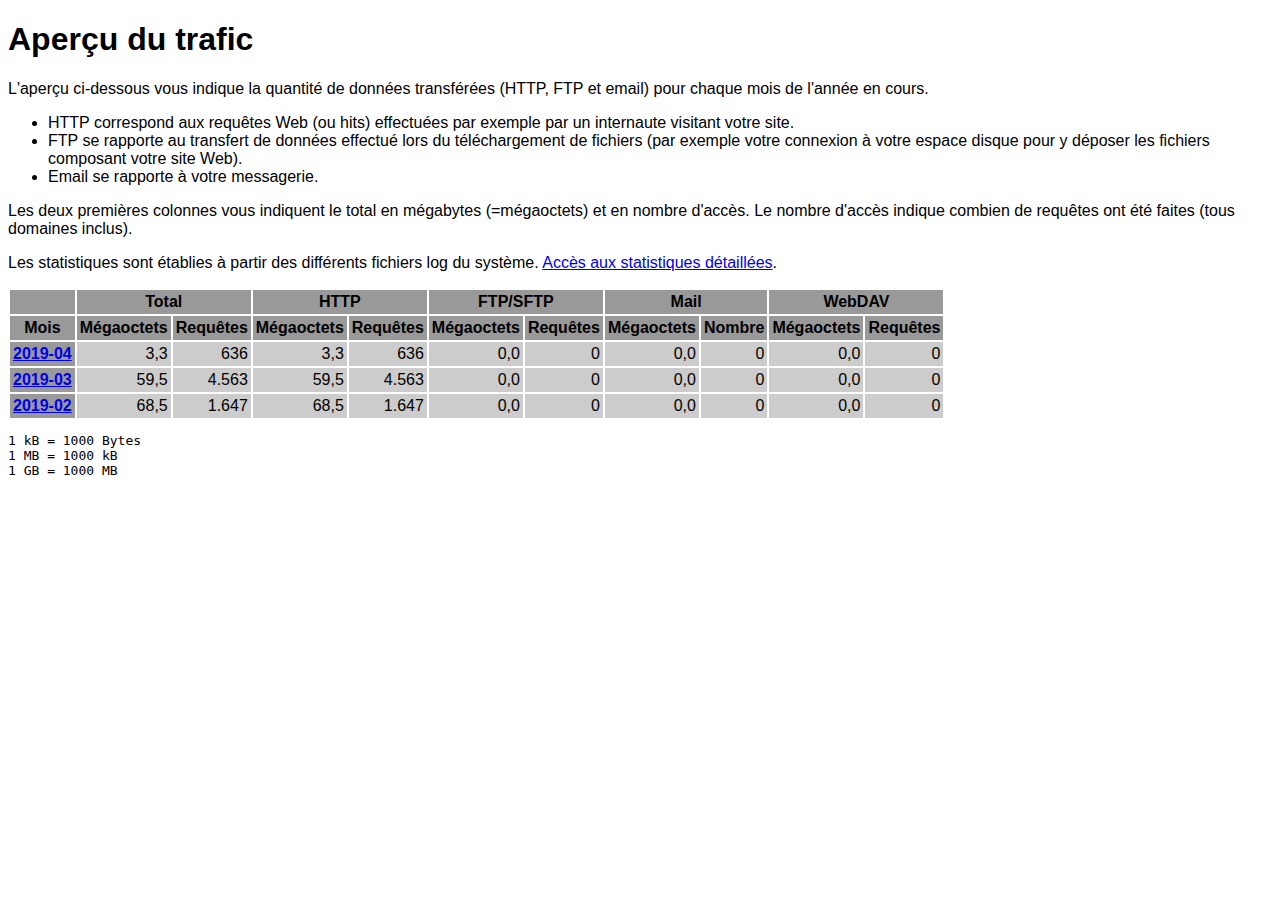
<file: WebServer2/logs/traffic.html/index.html>
<!DOCTYPE HTML PUBLIC "-//W3C//DTD HTML 4.01 Transitional//EN" "http://www.w3.org/TR/html4/loose.dtd">

<html>
<head>
<meta http-equiv="Content-Type" content="text/html; charset=utf-8">
<title>traffic.html</title>
<style type="text/css">
<!--
  em,h1,h2,h3,h4,h5,h6,form,input,br,hr,p,td,th,li,ul {
  font-family:Verdana,Arial,Helvetica,sans-serif; }

  td {color:#000000; background-color:#cccccc;}

  th {color:#000000; background-color:#999999;}
-->
</style>
</head>

<body bgcolor="#FFFFFF">


<!-- HEADER -->

<h1>Aperçu du trafic</h1>

<p>
L'aperçu ci-dessous vous indique la quantité de données transférées (HTTP, FTP et email) pour chaque mois de l'année en cours.
</p>

<ul>
    <li>HTTP correspond aux requêtes Web (ou hits) effectuées par exemple par un internaute visitant votre site.</li>
    <li>FTP se rapporte au transfert de données effectué lors du téléchargement de fichiers (par exemple votre connexion à votre espace disque pour y déposer les fichiers composant votre site Web).</li>
    <li>Email se rapporte à votre messagerie.</li>
</ul>

<p>
Les deux premières colonnes vous indiquent le total en mégabytes (=mégaoctets) et en nombre d'accès. Le nombre d'accès indique combien de requêtes ont été faites (tous domaines inclus).
</p>

<p>
Les statistiques sont établies à partir des différents fichiers log du système. <a href = "/logs/">Accès aux statistiques détaillées</a>.
</p>

<table border="0" cellspacing="2" cellpadding="3">
<thead>
<tr>
<th></th>
<th colspan="2">Total</th>
<th colspan="2">HTTP</th>
<th colspan="2">FTP/SFTP</th>
<th colspan="2">Mail</th>
<th colspan="2">WebDAV</th>
</tr>
</thead>
<tbody>
<tr>
<th>Mois</th>
<th>Mégaoctets</th><th>Requêtes</th>
<th>Mégaoctets</th><th>Requêtes</th>
<th>Mégaoctets</th><th>Requêtes</th>
<th>Mégaoctets</th><th>Nombre</th>
<th>Mégaoctets</th><th>Requêtes</th>
</tr>
<tr><th><a href="04.html">2019-04</a></th>
<td align="right">3,3</td><td align="right" style="border-left:0px;">636</td>
<td align="right">3,3</td><td align="right" style="border-left:0px;">636</td>
<td align="right">0,0</td><td align="right" style="border-left:0px;">0</td>
<td align="right">0,0</td><td align="right" style="border-left:0px;">0</td>
<td align="right">0,0</td><td align="right" style="border-left:0px;">0</td>
</tr>
<!-- 2019-04 3.303 636 3.303 636 0.000 0 0.000 0 0.000 0 -->
<tr><th><a href="03.html">2019-03</a></th>
<td align="right">59,5</td><td align="right" style="border-left:0px;">4.563</td>
<td align="right">59,5</td><td align="right" style="border-left:0px;">4.563</td>
<td align="right">0,0</td><td align="right" style="border-left:0px;">0</td>
<td align="right">0,0</td><td align="right" style="border-left:0px;">0</td>
<td align="right">0,0</td><td align="right" style="border-left:0px;">0</td>
</tr>
<!-- 2019-03 59.549 4563 59.549 4563 0.000 0 0.000 0 0.000 0 -->
<tr><th><a href="02.html">2019-02</a></th>
<td align="right">68,5</td><td align="right" style="border-left:0px;">1.647</td>
<td align="right">68,5</td><td align="right" style="border-left:0px;">1.647</td>
<td align="right">0,0</td><td align="right" style="border-left:0px;">0</td>
<td align="right">0,0</td><td align="right" style="border-left:0px;">0</td>
<td align="right">0,0</td><td align="right" style="border-left:0px;">0</td>
</tr>
<!-- 2019-02 68.513 1647 68.513 1647 0.000 0 0.000 0 0.000 0 -->
</tbody>
</table>

<!-- FOOTER -->
<pre>
1 kB = 1000 Bytes
1 MB = 1000 kB
1 GB = 1000 MB
</pre>


</body>
</html>
</file>
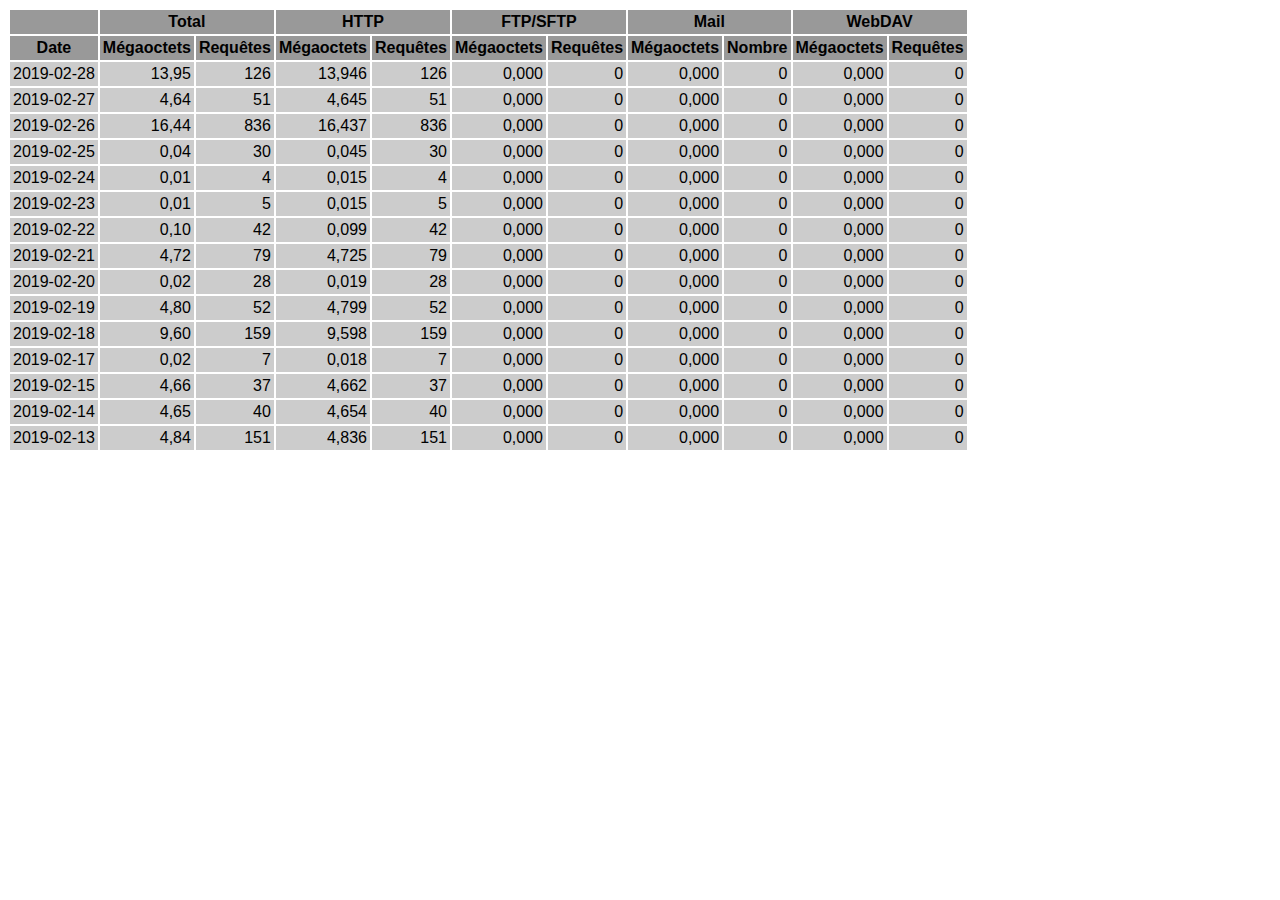
<file: WebServer2/logs/traffic.html/02.html>
<!DOCTYPE HTML PUBLIC "-//W3C//DTD HTML 4.01 Transitional//EN" "http://www.w3.org/TR/html4/loose.dtd">

<html>
<head>
<meta http-equiv="Content-Type" content="text/html; charset=utf-8">
<title>traffic.html</title>
<style type="text/css">
<!--
  em,h1,h2,h3,h4,h5,h6,form,input,br,hr,p,td,th,li,ul {
  font-family:Verdana,Arial,Helvetica,sans-serif; }

  td {color:#000000; background-color:#cccccc;}

  th {color:#000000; background-color:#999999;}
-->
</style>
</head>

<body bgcolor="#FFFFFF">

<table border="0" cellspacing="2" cellpadding="3">
<thead>
<tr>
<th></th>
<th colspan="2">Total</th>
<th colspan="2">HTTP</th>
<th colspan="2">FTP/SFTP</th>
<th colspan="2">Mail</th>
<th colspan="2">WebDAV</th>
</tr>
</thead>
<tbody>
<tr>
<th align="center">Date</th>
<th>Mégaoctets</th><th>Requêtes</th>
<th>Mégaoctets</th><th>Requêtes</th>
<th>Mégaoctets</th><th>Requêtes</th>
<th>Mégaoctets</th><th>Nombre</th>
<th>Mégaoctets</th><th>Requêtes</th>
</tr>
<tr>
<td>2019-02-28</td>
<td align="right">13,95</td><td align="right">126</td>
<td align=right>13,946</td><td align=right>126</td>
<td align=right>0,000</td><td align=right>0</td>
<td align=right>0,000</td><td align=right>0</td>
<td align=right>0,000</td><td align=right>0</td>
</tr>
<!-- 2019-02-28 13.946 126 13.946 126 0.000 0 0.000 0 0.000 0 -->
<tr>
<td>2019-02-27</td>
<td align="right">4,64</td><td align="right">51</td>
<td align=right>4,645</td><td align=right>51</td>
<td align=right>0,000</td><td align=right>0</td>
<td align=right>0,000</td><td align=right>0</td>
<td align=right>0,000</td><td align=right>0</td>
</tr>
<!-- 2019-02-27 4.645 51 4.645 51 0.000 0 0.000 0 0.000 0 -->
<tr>
<td>2019-02-26</td>
<td align="right">16,44</td><td align="right">836</td>
<td align=right>16,437</td><td align=right>836</td>
<td align=right>0,000</td><td align=right>0</td>
<td align=right>0,000</td><td align=right>0</td>
<td align=right>0,000</td><td align=right>0</td>
</tr>
<!-- 2019-02-26 16.437 836 16.437 836 0.000 0 0.000 0 0.000 0 -->
<tr>
<td>2019-02-25</td>
<td align="right">0,04</td><td align="right">30</td>
<td align=right>0,045</td><td align=right>30</td>
<td align=right>0,000</td><td align=right>0</td>
<td align=right>0,000</td><td align=right>0</td>
<td align=right>0,000</td><td align=right>0</td>
</tr>
<!-- 2019-02-25 0.045 30 0.045 30 0.000 0 0.000 0 0.000 0 -->
<tr>
<td>2019-02-24</td>
<td align="right">0,01</td><td align="right">4</td>
<td align=right>0,015</td><td align=right>4</td>
<td align=right>0,000</td><td align=right>0</td>
<td align=right>0,000</td><td align=right>0</td>
<td align=right>0,000</td><td align=right>0</td>
</tr>
<!-- 2019-02-24 0.015 4 0.015 4 0.000 0 0.000 0 0.000 0 -->
<tr>
<td>2019-02-23</td>
<td align="right">0,01</td><td align="right">5</td>
<td align=right>0,015</td><td align=right>5</td>
<td align=right>0,000</td><td align=right>0</td>
<td align=right>0,000</td><td align=right>0</td>
<td align=right>0,000</td><td align=right>0</td>
</tr>
<!-- 2019-02-23 0.015 5 0.015 5 0.000 0 0.000 0 0.000 0 -->
<tr>
<td>2019-02-22</td>
<td align="right">0,10</td><td align="right">42</td>
<td align=right>0,099</td><td align=right>42</td>
<td align=right>0,000</td><td align=right>0</td>
<td align=right>0,000</td><td align=right>0</td>
<td align=right>0,000</td><td align=right>0</td>
</tr>
<!-- 2019-02-22 0.099 42 0.099 42 0.000 0 0.000 0 0.000 0 -->
<tr>
<td>2019-02-21</td>
<td align="right">4,72</td><td align="right">79</td>
<td align=right>4,725</td><td align=right>79</td>
<td align=right>0,000</td><td align=right>0</td>
<td align=right>0,000</td><td align=right>0</td>
<td align=right>0,000</td><td align=right>0</td>
</tr>
<!-- 2019-02-21 4.725 79 4.725 79 0.000 0 0.000 0 0.000 0 -->
<tr>
<td>2019-02-20</td>
<td align="right">0,02</td><td align="right">28</td>
<td align=right>0,019</td><td align=right>28</td>
<td align=right>0,000</td><td align=right>0</td>
<td align=right>0,000</td><td align=right>0</td>
<td align=right>0,000</td><td align=right>0</td>
</tr>
<!-- 2019-02-20 0.019 28 0.019 28 0.000 0 0.000 0 0.000 0 -->
<tr>
<td>2019-02-19</td>
<td align="right">4,80</td><td align="right">52</td>
<td align=right>4,799</td><td align=right>52</td>
<td align=right>0,000</td><td align=right>0</td>
<td align=right>0,000</td><td align=right>0</td>
<td align=right>0,000</td><td align=right>0</td>
</tr>
<!-- 2019-02-19 4.799 52 4.799 52 0.000 0 0.000 0 0.000 0 -->
<tr>
<td>2019-02-18</td>
<td align="right">9,60</td><td align="right">159</td>
<td align=right>9,598</td><td align=right>159</td>
<td align=right>0,000</td><td align=right>0</td>
<td align=right>0,000</td><td align=right>0</td>
<td align=right>0,000</td><td align=right>0</td>
</tr>
<!-- 2019-02-18 9.598 159 9.598 159 0.000 0 0.000 0 0.000 0 -->
<tr>
<td>2019-02-17</td>
<td align="right">0,02</td><td align="right">7</td>
<td align=right>0,018</td><td align=right>7</td>
<td align=right>0,000</td><td align=right>0</td>
<td align=right>0,000</td><td align=right>0</td>
<td align=right>0,000</td><td align=right>0</td>
</tr>
<!-- 2019-02-17 0.018 7 0.018 7 0.000 0 0.000 0 0.000 0 -->
<tr>
<td>2019-02-15</td>
<td align="right">4,66</td><td align="right">37</td>
<td align=right>4,662</td><td align=right>37</td>
<td align=right>0,000</td><td align=right>0</td>
<td align=right>0,000</td><td align=right>0</td>
<td align=right>0,000</td><td align=right>0</td>
</tr>
<!-- 2019-02-15 4.662 37 4.662 37 0.000 0 0.000 0 0.000 0 -->
<tr>
<td>2019-02-14</td>
<td align="right">4,65</td><td align="right">40</td>
<td align=right>4,654</td><td align=right>40</td>
<td align=right>0,000</td><td align=right>0</td>
<td align=right>0,000</td><td align=right>0</td>
<td align=right>0,000</td><td align=right>0</td>
</tr>
<!-- 2019-02-14 4.654 40 4.654 40 0.000 0 0.000 0 0.000 0 -->
<tr>
<td>2019-02-13</td>
<td align="right">4,84</td><td align="right">151</td>
<td align=right>4,836</td><td align=right>151</td>
<td align=right>0,000</td><td align=right>0</td>
<td align=right>0,000</td><td align=right>0</td>
<td align=right>0,000</td><td align=right>0</td>
</tr>
<!-- 2019-02-13 4.836 151 4.836 151 0.000 0 0.000 0 0.000 0 -->
</tbody>
</table>

</body>
</html>
</file>
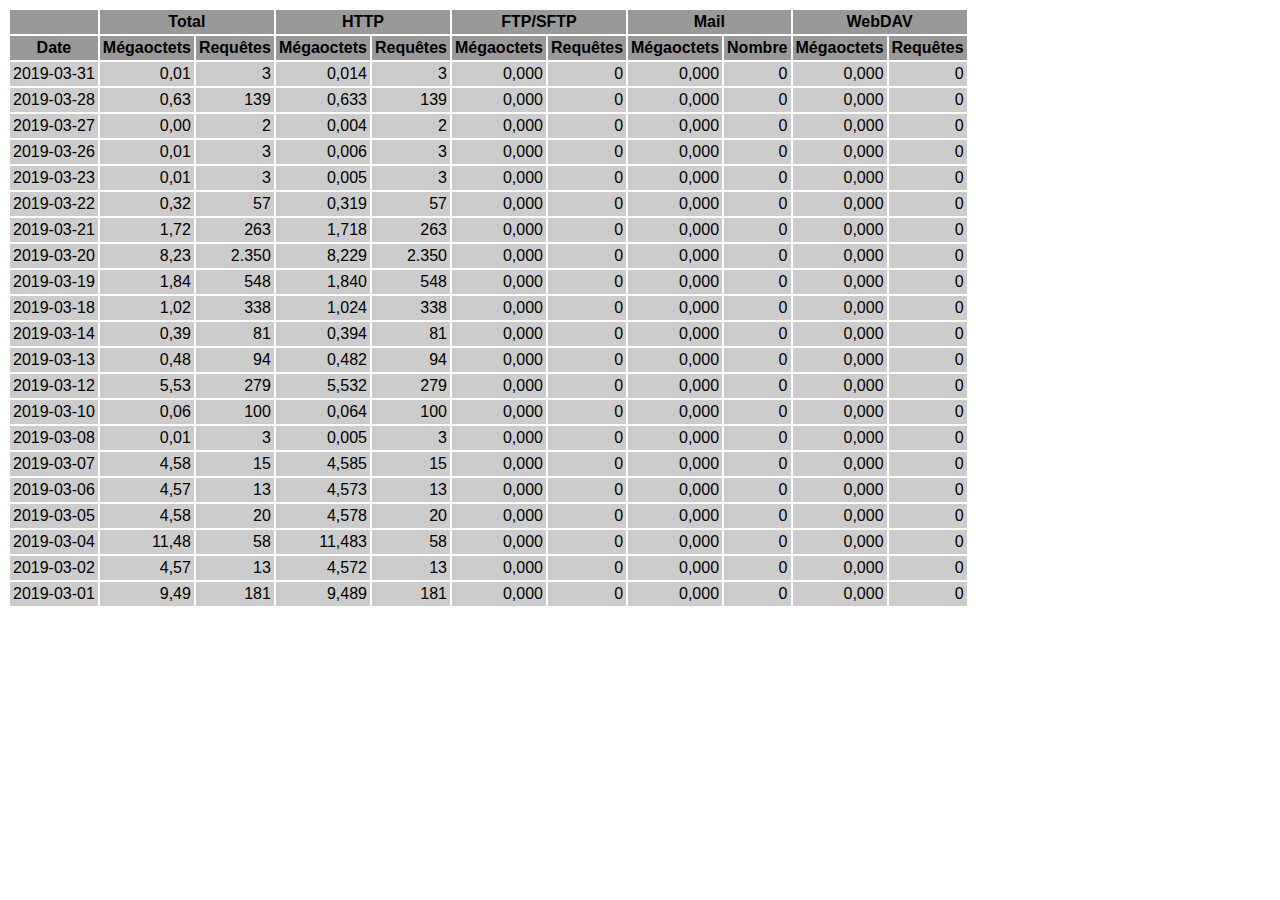
<file: WebServer2/logs/traffic.html/03.html>
<!DOCTYPE HTML PUBLIC "-//W3C//DTD HTML 4.01 Transitional//EN" "http://www.w3.org/TR/html4/loose.dtd">

<html>
<head>
<meta http-equiv="Content-Type" content="text/html; charset=utf-8">
<title>traffic.html</title>
<style type="text/css">
<!--
  em,h1,h2,h3,h4,h5,h6,form,input,br,hr,p,td,th,li,ul {
  font-family:Verdana,Arial,Helvetica,sans-serif; }

  td {color:#000000; background-color:#cccccc;}

  th {color:#000000; background-color:#999999;}
-->
</style>
</head>

<body bgcolor="#FFFFFF">

<table border="0" cellspacing="2" cellpadding="3">
<thead>
<tr>
<th></th>
<th colspan="2">Total</th>
<th colspan="2">HTTP</th>
<th colspan="2">FTP/SFTP</th>
<th colspan="2">Mail</th>
<th colspan="2">WebDAV</th>
</tr>
</thead>
<tbody>
<tr>
<th align="center">Date</th>
<th>Mégaoctets</th><th>Requêtes</th>
<th>Mégaoctets</th><th>Requêtes</th>
<th>Mégaoctets</th><th>Requêtes</th>
<th>Mégaoctets</th><th>Nombre</th>
<th>Mégaoctets</th><th>Requêtes</th>
</tr>
<tr>
<td>2019-03-31</td>
<td align="right">0,01</td><td align="right">3</td>
<td align=right>0,014</td><td align=right>3</td>
<td align=right>0,000</td><td align=right>0</td>
<td align=right>0,000</td><td align=right>0</td>
<td align=right>0,000</td><td align=right>0</td>
</tr>
<!-- 2019-03-31 0.014 3 0.014 3 0.000 0 0.000 0 0.000 0 -->
<tr>
<td>2019-03-28</td>
<td align="right">0,63</td><td align="right">139</td>
<td align=right>0,633</td><td align=right>139</td>
<td align=right>0,000</td><td align=right>0</td>
<td align=right>0,000</td><td align=right>0</td>
<td align=right>0,000</td><td align=right>0</td>
</tr>
<!-- 2019-03-28 0.633 139 0.633 139 0.000 0 0.000 0 0.000 0 -->
<tr>
<td>2019-03-27</td>
<td align="right">0,00</td><td align="right">2</td>
<td align=right>0,004</td><td align=right>2</td>
<td align=right>0,000</td><td align=right>0</td>
<td align=right>0,000</td><td align=right>0</td>
<td align=right>0,000</td><td align=right>0</td>
</tr>
<!-- 2019-03-27 0.004 2 0.004 2 0.000 0 0.000 0 0.000 0 -->
<tr>
<td>2019-03-26</td>
<td align="right">0,01</td><td align="right">3</td>
<td align=right>0,006</td><td align=right>3</td>
<td align=right>0,000</td><td align=right>0</td>
<td align=right>0,000</td><td align=right>0</td>
<td align=right>0,000</td><td align=right>0</td>
</tr>
<!-- 2019-03-26 0.006 3 0.006 3 0.000 0 0.000 0 0.000 0 -->
<tr>
<td>2019-03-23</td>
<td align="right">0,01</td><td align="right">3</td>
<td align=right>0,005</td><td align=right>3</td>
<td align=right>0,000</td><td align=right>0</td>
<td align=right>0,000</td><td align=right>0</td>
<td align=right>0,000</td><td align=right>0</td>
</tr>
<!-- 2019-03-23 0.005 3 0.005 3 0.000 0 0.000 0 0.000 0 -->
<tr>
<td>2019-03-22</td>
<td align="right">0,32</td><td align="right">57</td>
<td align=right>0,319</td><td align=right>57</td>
<td align=right>0,000</td><td align=right>0</td>
<td align=right>0,000</td><td align=right>0</td>
<td align=right>0,000</td><td align=right>0</td>
</tr>
<!-- 2019-03-22 0.319 57 0.319 57 0.000 0 0.000 0 0.000 0 -->
<tr>
<td>2019-03-21</td>
<td align="right">1,72</td><td align="right">263</td>
<td align=right>1,718</td><td align=right>263</td>
<td align=right>0,000</td><td align=right>0</td>
<td align=right>0,000</td><td align=right>0</td>
<td align=right>0,000</td><td align=right>0</td>
</tr>
<!-- 2019-03-21 1.718 263 1.718 263 0.000 0 0.000 0 0.000 0 -->
<tr>
<td>2019-03-20</td>
<td align="right">8,23</td><td align="right">2.350</td>
<td align=right>8,229</td><td align=right>2.350</td>
<td align=right>0,000</td><td align=right>0</td>
<td align=right>0,000</td><td align=right>0</td>
<td align=right>0,000</td><td align=right>0</td>
</tr>
<!-- 2019-03-20 8.229 2350 8.229 2350 0.000 0 0.000 0 0.000 0 -->
<tr>
<td>2019-03-19</td>
<td align="right">1,84</td><td align="right">548</td>
<td align=right>1,840</td><td align=right>548</td>
<td align=right>0,000</td><td align=right>0</td>
<td align=right>0,000</td><td align=right>0</td>
<td align=right>0,000</td><td align=right>0</td>
</tr>
<!-- 2019-03-19 1.840 548 1.840 548 0.000 0 0.000 0 0.000 0 -->
<tr>
<td>2019-03-18</td>
<td align="right">1,02</td><td align="right">338</td>
<td align=right>1,024</td><td align=right>338</td>
<td align=right>0,000</td><td align=right>0</td>
<td align=right>0,000</td><td align=right>0</td>
<td align=right>0,000</td><td align=right>0</td>
</tr>
<!-- 2019-03-18 1.024 338 1.024 338 0.000 0 0.000 0 0.000 0 -->
<tr>
<td>2019-03-14</td>
<td align="right">0,39</td><td align="right">81</td>
<td align=right>0,394</td><td align=right>81</td>
<td align=right>0,000</td><td align=right>0</td>
<td align=right>0,000</td><td align=right>0</td>
<td align=right>0,000</td><td align=right>0</td>
</tr>
<!-- 2019-03-14 0.394 81 0.394 81 0.000 0 0.000 0 0.000 0 -->
<tr>
<td>2019-03-13</td>
<td align="right">0,48</td><td align="right">94</td>
<td align=right>0,482</td><td align=right>94</td>
<td align=right>0,000</td><td align=right>0</td>
<td align=right>0,000</td><td align=right>0</td>
<td align=right>0,000</td><td align=right>0</td>
</tr>
<!-- 2019-03-13 0.482 94 0.482 94 0.000 0 0.000 0 0.000 0 -->
<tr>
<td>2019-03-12</td>
<td align="right">5,53</td><td align="right">279</td>
<td align=right>5,532</td><td align=right>279</td>
<td align=right>0,000</td><td align=right>0</td>
<td align=right>0,000</td><td align=right>0</td>
<td align=right>0,000</td><td align=right>0</td>
</tr>
<!-- 2019-03-12 5.532 279 5.532 279 0.000 0 0.000 0 0.000 0 -->
<tr>
<td>2019-03-10</td>
<td align="right">0,06</td><td align="right">100</td>
<td align=right>0,064</td><td align=right>100</td>
<td align=right>0,000</td><td align=right>0</td>
<td align=right>0,000</td><td align=right>0</td>
<td align=right>0,000</td><td align=right>0</td>
</tr>
<!-- 2019-03-10 0.064 100 0.064 100 0.000 0 0.000 0 0.000 0 -->
<tr>
<td>2019-03-08</td>
<td align="right">0,01</td><td align="right">3</td>
<td align=right>0,005</td><td align=right>3</td>
<td align=right>0,000</td><td align=right>0</td>
<td align=right>0,000</td><td align=right>0</td>
<td align=right>0,000</td><td align=right>0</td>
</tr>
<!-- 2019-03-08 0.005 3 0.005 3 0.000 0 0.000 0 0.000 0 -->
<tr>
<td>2019-03-07</td>
<td align="right">4,58</td><td align="right">15</td>
<td align=right>4,585</td><td align=right>15</td>
<td align=right>0,000</td><td align=right>0</td>
<td align=right>0,000</td><td align=right>0</td>
<td align=right>0,000</td><td align=right>0</td>
</tr>
<!-- 2019-03-07 4.585 15 4.585 15 0.000 0 0.000 0 0.000 0 -->
<tr>
<td>2019-03-06</td>
<td align="right">4,57</td><td align="right">13</td>
<td align=right>4,573</td><td align=right>13</td>
<td align=right>0,000</td><td align=right>0</td>
<td align=right>0,000</td><td align=right>0</td>
<td align=right>0,000</td><td align=right>0</td>
</tr>
<!-- 2019-03-06 4.573 13 4.573 13 0.000 0 0.000 0 0.000 0 -->
<tr>
<td>2019-03-05</td>
<td align="right">4,58</td><td align="right">20</td>
<td align=right>4,578</td><td align=right>20</td>
<td align=right>0,000</td><td align=right>0</td>
<td align=right>0,000</td><td align=right>0</td>
<td align=right>0,000</td><td align=right>0</td>
</tr>
<!-- 2019-03-05 4.578 20 4.578 20 0.000 0 0.000 0 0.000 0 -->
<tr>
<td>2019-03-04</td>
<td align="right">11,48</td><td align="right">58</td>
<td align=right>11,483</td><td align=right>58</td>
<td align=right>0,000</td><td align=right>0</td>
<td align=right>0,000</td><td align=right>0</td>
<td align=right>0,000</td><td align=right>0</td>
</tr>
<!-- 2019-03-04 11.483 58 11.483 58 0.000 0 0.000 0 0.000 0 -->
<tr>
<td>2019-03-02</td>
<td align="right">4,57</td><td align="right">13</td>
<td align=right>4,572</td><td align=right>13</td>
<td align=right>0,000</td><td align=right>0</td>
<td align=right>0,000</td><td align=right>0</td>
<td align=right>0,000</td><td align=right>0</td>
</tr>
<!-- 2019-03-02 4.572 13 4.572 13 0.000 0 0.000 0 0.000 0 -->
<tr>
<td>2019-03-01</td>
<td align="right">9,49</td><td align="right">181</td>
<td align=right>9,489</td><td align=right>181</td>
<td align=right>0,000</td><td align=right>0</td>
<td align=right>0,000</td><td align=right>0</td>
<td align=right>0,000</td><td align=right>0</td>
</tr>
<!-- 2019-03-01 9.489 181 9.489 181 0.000 0 0.000 0 0.000 0 -->
</tbody>
</table>

</body>
</html>
</file>
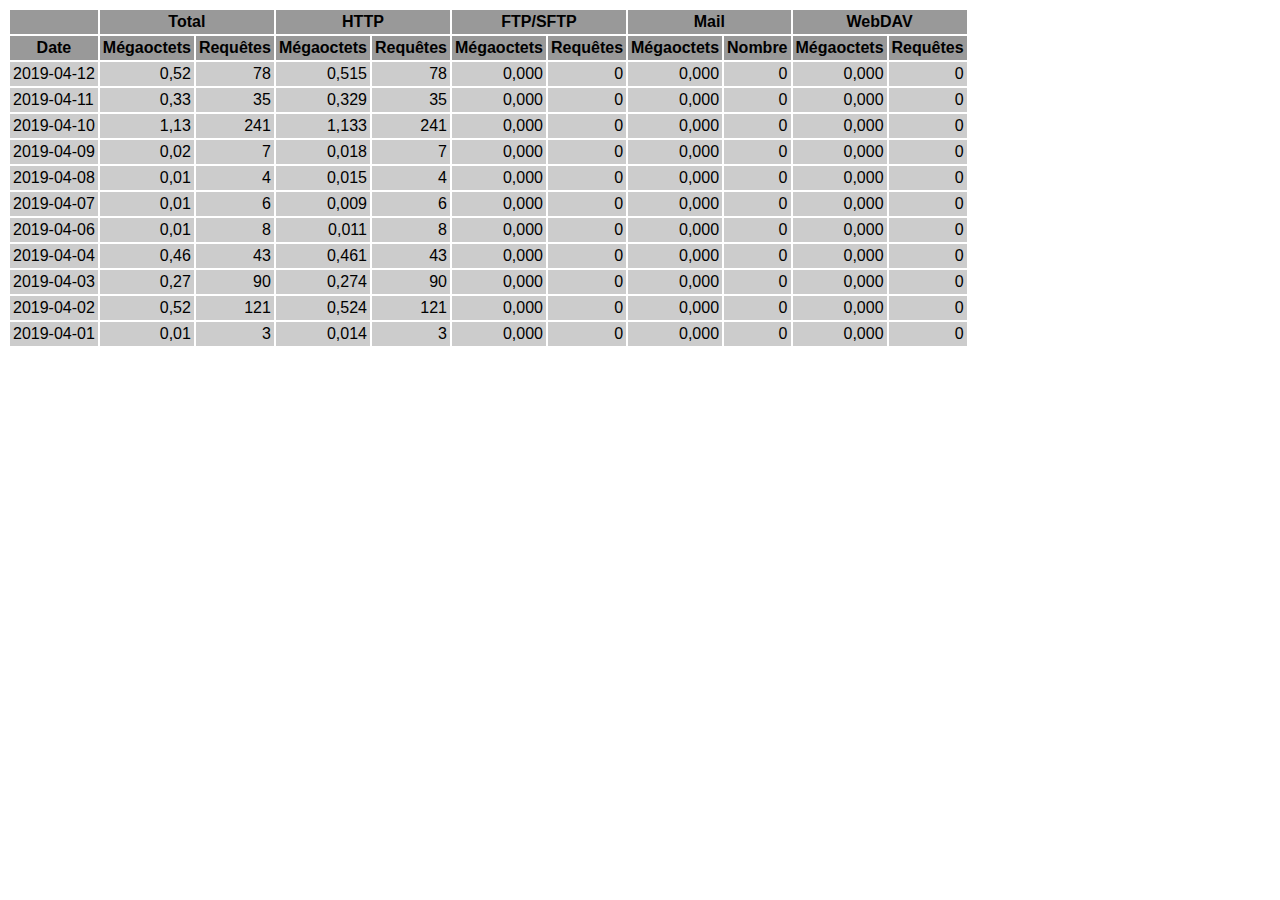
<file: WebServer2/logs/traffic.html/04.html>
<!DOCTYPE HTML PUBLIC "-//W3C//DTD HTML 4.01 Transitional//EN" "http://www.w3.org/TR/html4/loose.dtd">

<html>
<head>
<meta http-equiv="Content-Type" content="text/html; charset=utf-8">
<title>traffic.html</title>
<style type="text/css">
<!--
  em,h1,h2,h3,h4,h5,h6,form,input,br,hr,p,td,th,li,ul {
  font-family:Verdana,Arial,Helvetica,sans-serif; }

  td {color:#000000; background-color:#cccccc;}

  th {color:#000000; background-color:#999999;}
-->
</style>
</head>

<body bgcolor="#FFFFFF">

<table border="0" cellspacing="2" cellpadding="3">
<thead>
<tr>
<th></th>
<th colspan="2">Total</th>
<th colspan="2">HTTP</th>
<th colspan="2">FTP/SFTP</th>
<th colspan="2">Mail</th>
<th colspan="2">WebDAV</th>
</tr>
</thead>
<tbody>
<tr>
<th align="center">Date</th>
<th>Mégaoctets</th><th>Requêtes</th>
<th>Mégaoctets</th><th>Requêtes</th>
<th>Mégaoctets</th><th>Requêtes</th>
<th>Mégaoctets</th><th>Nombre</th>
<th>Mégaoctets</th><th>Requêtes</th>
</tr>
<tr>
<td>2019-04-12</td>
<td align="right">0,52</td><td align="right">78</td>
<td align=right>0,515</td><td align=right>78</td>
<td align=right>0,000</td><td align=right>0</td>
<td align=right>0,000</td><td align=right>0</td>
<td align=right>0,000</td><td align=right>0</td>
</tr>
<!-- 2019-04-12 0.515 78 0.515 78 0.000 0 0.000 0 0.000 0 -->
<tr>
<td>2019-04-11</td>
<td align="right">0,33</td><td align="right">35</td>
<td align=right>0,329</td><td align=right>35</td>
<td align=right>0,000</td><td align=right>0</td>
<td align=right>0,000</td><td align=right>0</td>
<td align=right>0,000</td><td align=right>0</td>
</tr>
<!-- 2019-04-11 0.329 35 0.329 35 0.000 0 0.000 0 0.000 0 -->
<tr>
<td>2019-04-10</td>
<td align="right">1,13</td><td align="right">241</td>
<td align=right>1,133</td><td align=right>241</td>
<td align=right>0,000</td><td align=right>0</td>
<td align=right>0,000</td><td align=right>0</td>
<td align=right>0,000</td><td align=right>0</td>
</tr>
<!-- 2019-04-10 1.133 241 1.133 241 0.000 0 0.000 0 0.000 0 -->
<tr>
<td>2019-04-09</td>
<td align="right">0,02</td><td align="right">7</td>
<td align=right>0,018</td><td align=right>7</td>
<td align=right>0,000</td><td align=right>0</td>
<td align=right>0,000</td><td align=right>0</td>
<td align=right>0,000</td><td align=right>0</td>
</tr>
<!-- 2019-04-09 0.018 7 0.018 7 0.000 0 0.000 0 0.000 0 -->
<tr>
<td>2019-04-08</td>
<td align="right">0,01</td><td align="right">4</td>
<td align=right>0,015</td><td align=right>4</td>
<td align=right>0,000</td><td align=right>0</td>
<td align=right>0,000</td><td align=right>0</td>
<td align=right>0,000</td><td align=right>0</td>
</tr>
<!-- 2019-04-08 0.015 4 0.015 4 0.000 0 0.000 0 0.000 0 -->
<tr>
<td>2019-04-07</td>
<td align="right">0,01</td><td align="right">6</td>
<td align=right>0,009</td><td align=right>6</td>
<td align=right>0,000</td><td align=right>0</td>
<td align=right>0,000</td><td align=right>0</td>
<td align=right>0,000</td><td align=right>0</td>
</tr>
<!-- 2019-04-07 0.009 6 0.009 6 0.000 0 0.000 0 0.000 0 -->
<tr>
<td>2019-04-06</td>
<td align="right">0,01</td><td align="right">8</td>
<td align=right>0,011</td><td align=right>8</td>
<td align=right>0,000</td><td align=right>0</td>
<td align=right>0,000</td><td align=right>0</td>
<td align=right>0,000</td><td align=right>0</td>
</tr>
<!-- 2019-04-06 0.011 8 0.011 8 0.000 0 0.000 0 0.000 0 -->
<tr>
<td>2019-04-04</td>
<td align="right">0,46</td><td align="right">43</td>
<td align=right>0,461</td><td align=right>43</td>
<td align=right>0,000</td><td align=right>0</td>
<td align=right>0,000</td><td align=right>0</td>
<td align=right>0,000</td><td align=right>0</td>
</tr>
<!-- 2019-04-04 0.461 43 0.461 43 0.000 0 0.000 0 0.000 0 -->
<tr>
<td>2019-04-03</td>
<td align="right">0,27</td><td align="right">90</td>
<td align=right>0,274</td><td align=right>90</td>
<td align=right>0,000</td><td align=right>0</td>
<td align=right>0,000</td><td align=right>0</td>
<td align=right>0,000</td><td align=right>0</td>
</tr>
<!-- 2019-04-03 0.274 90 0.274 90 0.000 0 0.000 0 0.000 0 -->
<tr>
<td>2019-04-02</td>
<td align="right">0,52</td><td align="right">121</td>
<td align=right>0,524</td><td align=right>121</td>
<td align=right>0,000</td><td align=right>0</td>
<td align=right>0,000</td><td align=right>0</td>
<td align=right>0,000</td><td align=right>0</td>
</tr>
<!-- 2019-04-02 0.524 121 0.524 121 0.000 0 0.000 0 0.000 0 -->
<tr>
<td>2019-04-01</td>
<td align="right">0,01</td><td align="right">3</td>
<td align=right>0,014</td><td align=right>3</td>
<td align=right>0,000</td><td align=right>0</td>
<td align=right>0,000</td><td align=right>0</td>
<td align=right>0,000</td><td align=right>0</td>
</tr>
<!-- 2019-04-01 0.014 3 0.014 3 0.000 0 0.000 0 0.000 0 -->
</tbody>
</table>

</body>
</html>
</file>
